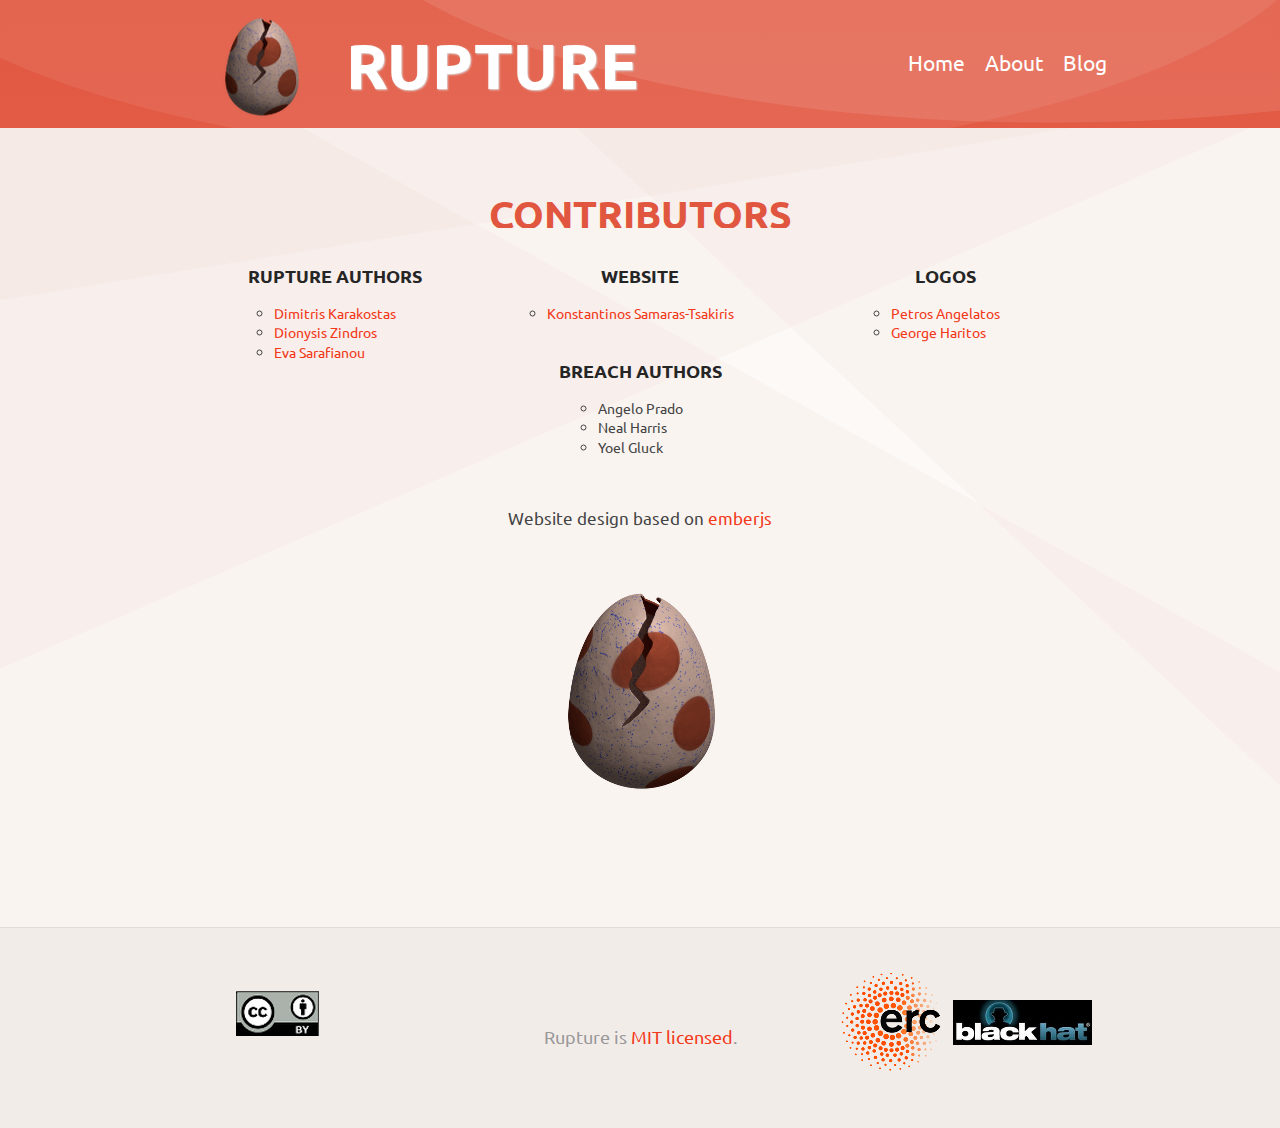
<file: about.html>
<!DOCTYPE html>
<html lang="en">
<head>
	<meta charset="utf-8">
	<title>Rupture - a BREACH attack framework </title>
	<meta property="og:title" content="Rupture is a compression side-channel attack framework" />
	<meta property="og:description" content="Rupture is a compression side-channel attack framework" />
	<link rel="shortcut icon" href="images/rupture_small_transparent.png" />
	<link href="stylesheets/site.css" rel="stylesheet" />
	<link href='https://fonts.googleapis.com/css?family=Ubuntu' rel='stylesheet' type='text/css'>
</head>

<body class="index not-responsive">
	<header class="header">
		<nav role="navigation" aria-label="main">
			<ul class="header-nav container">
				<li class="header-logo">
					<a href="index.html"><span class="visually-hidden">Rupture on Github</span></a>
				</li>
				<li>
					<h1 class="title">RUPTURE</h1>
				</li>
				<li>
				</li>
                                <li class="header_menu_item">
                                        <a href="index.html">Home</a>
                                </li>
                                <li class="header_menu_item">
                                        <a href="about.html">About</a>
                                </li>
                                <li class="header_menu_item">
                                        <a href="https://ruptureit.com/blog/">Blog</a>
                                </li>
			</ul>
		</nav>
	</header>

	<div id="content-wrapper">
		<div id="content">
			<h1 class="about-header-title">
				Contributors
			</h1>
			<br>

			<div class="features section">
				<div class="feature authors">
					<h2>Rupture authors</h2>
					<ul>
						<li><a href="https://github.com/dimkarakostas">Dimitris Karakostas</a></li>
						<li><a href="https://twitter.com/dionyziz">Dionysis Zindros</a></li>
						<li><a href="https://github.com/esarafianou">Eva Sarafianou</a></li>
					</ul>
				</div>
				<div class="feature authors">
					<h2>Website</h2>
					<ul>
						<li><a href="https://github.com/oblynx">Konstantinos Samaras-Tsakiris</a></li>
					</ul>
				</div>
				<div class="feature authors">
					<h2>Logos</h2>
					<ul>
						<li><a href="https://github.com/petrosagg">Petros Angelatos</a></li>
						<li><a href="http://ghartdesign.com/">George Haritos</a></li>
					</ul>
				</div>
				<div class="feature authors">
					<h2>BREACH authors</h2>
					<ul>
						<li>Angelo Prado</li>
						<li>Neal Harris</li>
						<li>Yoel Gluck</li>
					</ul>
				</div>
			</div>

			<div class="ember-attribution">
				<p> Website design based on <a href="https://emberjs.com">emberjs</a></p>
			</div>

			<div class="rupture-logo">
			</div>	

		</div>
	</div>

	<div class="footer">
		<div class="container">
			<div class="footer-info">
				<li class="CC-logo">
					<a href="https://creativecommons.org/licenses/by-sa/2.5/"><span class="visually-hidden">Creative Commons
							Attribution - Share Alike license</span></a>
				</li>
			</div>
			<div class="footer-statement">
				<p class="left-offset">
					Rupture is
					<a href="https://github.com/dionyziz/rupture/blob/develop/LICENSE">MIT licensed</a>.
				</p>
			</div>
			<div class="footer-info">
				<table class="logos">
					<tbody>
						<tr>
							<td>
								<img src="images/LOGO-ERC_small.png">
							</td>
							<td>
								<img src="images/black-hat-asia-22379-1.png">
							</td>
						</tr>
					</tbody>
				</table>
			</div>
		</div>
	</div>

</body>
</html>
</file>
<file: stylesheets/site.css>
html,body,div,span,applet,object,iframe,h1,h2,h3,h4,h5,h6,p,blockquote,pre,a,abbr,acronym,address,big,cite,code,del,dfn,em,img,ins,kbd,q,s,samp,small,strike,strong,sub,sup,tt,var,b,u,i,center,dl,dt,dd,ol,ul,li,fieldset,form,label,legend,table,caption,tbody,tfoot,thead,tr,th,td,article,aside,canvas,details,embed,figure,figcaption,footer,header,hgroup,menu,nav,output,ruby,section,summary,time,mark,audio,video{
  margin:0;padding:0;border:0;font:inherit;font-size:100%;vertical-align:baseline
}
html{
  line-height:1
}
ol,ul{
  list-style:none
}
table{
  border-collapse:collapse;border-spacing:0
}
caption,th,td{
  text-align:left;font-weight:normal;vertical-align:middle
}
q,blockquote{
  quotes:none
}
q:before,q:after,blockquote:before,blockquote:after{
  content:"";
  content:none
}
a img{
  border:none
}
article,aside,details,figcaption,figure,footer,header,hgroup,main,menu,nav,section,summary{
  display:block
}
/*! HiDPI v2.0.1 | MIT License | git.io/hidpi */@font-face{
font-family: 'Ubuntu', sans-serif;font-weight:normal;font-style:normal
}
[class^="icon-"]:before,[class*=" icon-"]:before{
  font-family: 'Ubuntu', sans-serif;font-style:normal;font-weight:normal;speak:none;display:inline-block;text-decoration:inherit;width:1em;margin-right:.2em;text-align:center;font-variant:normal;text-transform:none;line-height:1em;margin-left:.2em;-webkit-font-smoothing:antialiased;
  -moz-osx-font-smoothing:grayscale
}
@font-face{
  font-family: 'Ubuntu', sans-serif;font-style:normal;font-weight:400;
}
.header-nav.container{
  width:960px;padding:0 1rem;list-style-type:none;margin:auto
}
.responsive .header-nav.container{
  max-width:960px;
  width:auto
}
.not-responsive .header{
  min-width:960px
}
.header a:hover{
  border-bottom:none
}
.header{
  background:#dd6a58 url("../images/header.svg") top center no-repeat;background-size:cover;color:#fff;padding:1rem 0
}
.header .container{
  display:flex
}
@media screen and (max-width: 53.75rem){
  .responsive .header .container{
    display:block
  }
}.header .header-nav{
  align-items:center;display:flex;justify-content:space-between;
  height:6.0rem
}
@media screen and (max-width: 53.75rem){
  .responsive .header .header-nav{
    height:auto
  }
}.header a{
  color:#fff;
  font-size:1rem
}
@media screen and (max-width: 53.75rem){
  .responsive .header a{
    line-height:24px
  }
}.header-nav li{
  margin-top:11px;margin-bottom:10px;
  text-align:center
}
@media screen and (max-width: 53.75rem){
  .responsive .header-nav li{
    margin-top:10px
  }
}.header-nav li{
  -webkit-box-flex:1;-moz-box-flex:1;box-flex:1;-webkit-flex:1 0 0;-moz-flex:1 0 0;-ms-flex:1 0 0;flex:1 0 0;display:inline-block
}
@media screen and (max-width: 53.75em){
  .responsive .header-nav li{
    display:inherit
  }
}@media screen and (max-width: 53.75em){
  .responsive .header-nav li:not(.header-logo):not(.header-search){
    width:32%;
    display:inline-block
  }
}.header-nav li:not(.header-logo):not(.header-search){
  width:auto
}
.header-nav .header-logo{
  -webkit-box-flex:1.5;-moz-box-flex:1.5;box-flex:1.5;-webkit-flex:1.5 0 0;-moz-flex:1.5 0 0;-ms-flex:1.5 0 0;flex:1.5 0 0
}
.header-nav .header-search{
  -webkit-box-flex:2;-moz-box-flex:2;box-flex:2;-webkit-flex:2 0 0;-moz-flex:2 0 0;-ms-flex:2 0 0;flex:2 0 0
}
@media screen and (max-width: 53.75rem){
  .responsive .header-nav .header-search{
    display:block
  }
}.header-logo a{
  height:150px;
  width:150px;
  background: url("../images/eggrupture_small.png") no-repeat;
  display:block;
  margin-left: 20px;
  margin-top: 20px;
  vertical-align: baseline;
}.CC-logo a{
  height:45px;
  width:145px;
  background:url("../images/cc-by_logo.png") no-repeat;
  display:block;
  margin-left: 60px;
  margin-top:-30px;
}
.header_menu_item a{
  font-size: 150%;
  margin-top: 20px;
  margin-left: 20px;
}
.blackhat-logo a{
  height:45px;
  width:150px;
  background:url("../images/black-hat-asia-22379-1.png") no-repeat;
  display:block;
  margin-right: 60px;
  margin-top:-30px;
}
.ERC-logo a{
  height:120px;
  width:120px;
  background:url("../images/LOGO-ERC_small.png") no-repeat;
  display:block;
  margin-right: 60px;
  margin-top:-30px;
}
@media screen and (max-width: 53.75rem){
  .responsive .header-logo a{
    margin-left:auto
  }
}
@media screen and (max-width: 53.75rem){
  .responsive .header-search{
    margin-left:0
  }
}.visually-hidden{
  border:0 !important;clip:rect(0 0 0 0) !important;height:1px !important;margin:-1px !important;overflow:hidden !important;padding:0 !important;position:absolute !important;width:1px !important
}
.footer>.container{
  max-width:960px;
  margin:auto
}
.not-responsive .footer>.container{
  width:960px
}
.not-responsive .footer{
  min-width:960px
}
.footer a:hover{
  border-bottom:none
}
@media screen and (max-width: 53.75rem){
  .responsive .footer .container{
    padding:2rem 1rem
  }
  .responsive .footer .container .footer-info{
    margin-top:12px;
    margin-bottom:12px
  }
  .responsive .footer .container .footer-statement{
    margin:1.1rem 0
  }
  .responsive .footer .container .footer-social{
    line-height:32px;
    margin-bottom:18px
  }
}
.footer{
  background-color:#f2ece9;border-top:1px solid #f9e7e4;border-top:1px solid #e5dbd6;text-align:left;margin-top:60px
}
.footer .footer-statement{
  text-align:center
}
.footer .container{
  padding:1.875rem 1rem
}
.footer .container{
  align-items:center;
  display:flex
}
@media screen and (max-width: 53.75rem){
  .responsive .footer .container{
    text-align:center;
    display:block
  }
}.footer .footer-info{
  color:#999;font-size:0px;line-height:24px;font-weight:600;margin:0.875rem 0;text-transform:uppercase
}
.footer .footer-info{
  flex:0 0 18em;text-align:left
}
@media screen and (max-width: 53.75rem){
  .responsive .footer .footer-info{
    text-align:center
  }
}.footer .footer-info a{
  color:#dd6a58
}
.footer .footer-statement{
  color:#999;flex:1;font-size:1.1rem;margin:1rem 0;line-height:26.4px
}
.footer .footer-social{
  margin:1rem 0
}
@media screen and (min-width: 53.75rem){
  .footer .footer-social{
    flex:0 0 11em;text-align:right
  }
}.footer .footer-social a{
  -webkit-transition:opacity 200ms, color 200ms;-moz-transition:opacity 200ms, color 200ms;transition:opacity 200ms, color 200ms;color:#999;font-size:1.5rem;margin-left:0.75rem;opacity:0.7
}
.footer .footer-social a:hover{
  color:#dd6a58;
  opacity:1
}
body.about .tabs ul,body.index .tabs ul{
  border-bottom-color:#d1d1d1
}
body.index,body.about{
  background:no-repeat top center #faf4f1;background-image:url("/images/background-shades.png");background-image:url("/images/background-shades.svg"),none
}
@media screen and (min-width: 2000px){
  body.index,body.about{
    background-size:100% auto
  }
}body.index .feature p,body.about .feature p{
  margin-top:1.5em
}
@media (-webkit-min-device-pixel-ratio: 1.3), (min-resolution: 1.3), (min-resolution: 1.3){
  body.index .feature .handlebars,body.about .feature .handlebars{
    background-size:221px 210px !important
  }
  body.index .feature .structure,body.about .feature .structure{
    background-size:221px 210px !important
  }
  body.index .feature .productivity,body.about .feature .productivity{
    background-size:221px 220px !important
  }
}body.index .feature .handlebars,body.about .feature .handlebars{
  background-image: url("../images/noun_204136_cc.png");
  width: 100%;
  height: auto;
}
body.index p.prose,body.about p.prose{
  width:800px
}
body.index #download .info,body.about #download .info{
  text-align:center
}
.tabs{
  margin-top:1em;border:1px solid #e0e0e0;-moz-border-radius:5px;-webkit-border-radius:5px;border-radius:5px;overflow:hidden
}
.tabs>ul{
  list-style:none;overflow:hidden;display:table;width:100%;margin:0 0;padding:0 0;border-bottom:solid 1px #e6e4e3
}
.tabs>ul li:first-of-type{
  border-top-left-radius:4px
}
.tabs>ul li:first-of-type a{
  border-top-left-radius:2px
}
.tabs>ul li:last-of-type{
  border-top-right-radius:4px
}
.tabs>ul li:last-of-type a{
  border-top-right-radius:2px
}
.tabs>ul li:first-of-type{
  border-left:none
}
.tabs>ul li:last-of-type{
  border-right:1px solid transparent
}
.tabs>ul li.active:last-child{
  border-right:1px solid #f67862
}
.tabs>ul li.active:last-of-type a,.tabs>ul li:last-of-type a{
  border-right:1px solid transparent
}
.tabs>ul li.active a{
  background-color:#f67862;background-image:url('[data-uri]');background-size:100%;background-image:-moz-linear-gradient(90deg, #e7624b, #f67862);background-image:-webkit-linear-gradient(90deg, #e7624b, #f67862);background-image:linear-gradient(0deg, #e7624b, #f67862);border-right:1px solid #f67862;border-top:none;color:white;border-top:1px solid rgba(255,255,255,0.4)
}
.tabs>ul li.active a:hover{
  color:white;background-image:url('[data-uri]');background-size:100%;background-image:-moz-linear-gradient(90deg, #e7624b, #f67862);background-image:-webkit-linear-gradient(90deg, #e7624b, #f67862);background-image:linear-gradient(0deg, #e7624b, #f67862)
}
.tabs>ul a{
  border-right:1px solid transparent;border-left:1px solid transparent
}
.tabs>ul li{
  display:table-cell
}
.tabs>ul li a{
  display:block;border-top:solid 1px #fafafa;border-right:solid 1px #e6e4e3;background-color:#f3f3f3;background-image:url('[data-uri]');background-size:100%;background-image:-moz-linear-gradient(90deg, #f3f3f3, #ebebeb);background-image:-webkit-linear-gradient(90deg, #f3f3f3, #ebebeb);background-image:linear-gradient(0deg, #f3f3f3, #ebebeb);padding:0.5em 1em;text-align:center;font-weight:normal;color:#443331;font-family: 'Ubuntu', sans-serif;
}
.tabs>ul li a:hover{
  background-color:#ebebeb;background-image:url('[data-uri]');background-size:100%;background-image:-moz-linear-gradient(90deg, #ebebeb, #f3f3f3);background-image:-webkit-linear-gradient(90deg, #ebebeb, #f3f3f3);background-image:linear-gradient(0deg, #ebebeb, #f3f3f3);color:black;border-bottom:none
}
.tabs .pane{
  margin:1em 1.5em 2em 1.5em
}
*{
  -moz-box-sizing:border-box;-webkit-box-sizing:border-box;
  box-sizing:border-box
}
body{
  background-color:#faf4f1;margin:0;padding:0;font-family: 'Ubuntu', sans-serif;font-size:14px;line-height:1.4em;color:#444444;font-weight:normal;-webkit-font-smoothing:antialiased
}
a{
  color:#f23818;
  text-decoration:none
}
a:hover{
  border-bottom:1px dotted #f23818
}
em{
  font-style:italic
}
strong{
  font-weight:bold
}
h1,h2,h3,h4,h5,h6{
  text-transform:uppercase;font-family: 'Ubuntu', sans-serif;font-weight:bold
}
h1 code,h2 code,h3 code,h4 code,h5 code,h6 code{
  text-transform:none
}
h1{
  font-size:24px;margin-top:0;color:#e1563f;
  padding-bottom:20px
}
h1:not(:first-child){
  margin-top:40px
}
h2{
  font-size:22px;margin:.83em 0
}
h2,h3{
  font-family: 'Ubuntu', sans-serif;font-weight:bold;color:#252525
}
h3{
  font-size:18px
}
h4{
  font-size:16px;line-height:1.618em;color:#e1563f;letter-spacing:1px;margin:24px 0 12px 0
}
ul{
  list-style-type:disc
}
#slider{
  list-style-type:none
}
ol{
  list-style-type:decimal
}
p{
  margin:1em 0
}
.section{
  margin:0 auto;width:960px
}
#header{
  position:absolute;width:100%;min-width:960px;top:0;height:60px;background:#e1563f top center;background-image:url("/images/navigation_background.png");border-bottom:1px solid #aa412f;z-index:10;-moz-box-shadow:rgba(0,0,0,0.3) 0 0 3px;-webkit-box-shadow:rgba(0,0,0,0.3) 0 0 3px;box-shadow:rgba(0,0,0,0.3) 0 0 3px
}
@media (-webkit-min-device-pixel-ratio: 1.3), (min-resolution: 124.8dpi), (min-resolution: 1.3dppx){
  #header{
    background-image:url("/images/navigation_background_x2.png");background-size:480px 60px
  }
}#header #wrapper{
  width:960px;margin:0 auto;position:relative
}
#header #search form{
  display:inline-block
}
#header #logo{
  position:absolute;left:7px;top:6px;width:103px;height:40px;background-image:url("/images/ember_logo.png");-moz-transform:scale(1);-ms-transform:scale(1);-webkit-transform:scale(1);transform:scale(1);-moz-transition:0.2s;-o-transition:0.2s;-webkit-transition:0.2s;
  transition:0.2s
}
@media (-webkit-min-device-pixel-ratio: 1.3), (min-resolution: 124.8dpi), (min-resolution: 1.3dppx){
  #header #logo{
    background-image:url("/images/ember_logo_x2.png");background-size:103px 42px
  }
}#header #logo:hover,#header #logo:focus{
  -moz-transform:scale(1.06);-ms-transform:scale(1.06);-webkit-transform:scale(1.06);transform:scale(1.06);
  border:0
}
#header #nav{
  width:700px;height:65px;margin:0 auto;text-align:center
}
#header #nav li{
  line-height:26px;margin:18px 0 0;display:inline-block
}
#header #nav li a{
  font-family: 'Ubuntu', sans-serif;font-weight:bold;font-size:13px;text-transform:uppercase;color:#faf2ee;text-shadow:rgba(0,0,0,0.3) 0px 1px 0px;display:block;padding:0px 1em;height:26px;line-height:26px;text-decoration:none;border:1px solid transparent
}
#header #nav li a:hover{
  color:#ffffff
}
#header #nav li.active a{
  color:#331915;text-shadow:rgba(255,255,255,0.2) 0 1px 0px;background-color:#bf4737;background-color:rgba(0,0,0,0.2);-moz-border-radius:3px;-webkit-border-radius:3px;border-radius:3px;border:1px solid #923c2e;-moz-box-shadow:rgba(255,255,255,0.15) 0 1px 0px,inset rgba(0,0,0,0.17) 0 1px 1px;-webkit-box-shadow:rgba(255,255,255,0.15) 0 1px 0px,inset rgba(0,0,0,0.17) 0 1px 1px;box-shadow:rgba(255,255,255,0.15) 0 1px 0px,inset rgba(0,0,0,0.17) 0 1px 1px
}
#header #nav li.active a:hover{
  color:black;
  background-color:rgba(0,0,0,0.17)
}
#content-wrapper{
  overflow:hidden;*zoom:1;width:960px;padding:0px 0px 20px 0px;margin:0 auto;position:relative;
}
#content-wrapper.grid{
  background-image:url("/images/grid.png")
}
#content.has-sidebar,.has-sidebar#subcontent{
  margin:38px 0 90px 2.1em;width:700px;float:left
}
#content ol+h2,#subcontent ol+h2,#content ul+h2,#subcontent ul+h2,#content p+h2,#subcontent p+h2,#content ol+h3,#subcontent ol+h3,#content ul+h3,#subcontent ul+h3,#content p+h3,#subcontent p+h3,#content div+h3,#subcontent div+h3{
  margin-top:1.5em
}
#content figure,#subcontent figure{
  width:100%;background-color:#ffffff;margin:1.5em 0;text-align:center;border:1px solid #cccccc;overflow-x:auto
}
#content aside,#subcontent aside{
  background-color:#ffffff;padding:1em;
  color:#666666
}
#content aside code,#subcontent aside code{
  color:#777777
}
.about-header-title{
  line-height: initial;
  text-align: center;
  font-size: 280%;
  display:block;
  margin:60px auto 0 auto;
  height:40px;
  overflow:hidden;
  border-bottom:none;
}
.about-header-text{
  line-height: initial;
  text-align: center;
  font-size: 180%;
  display:block;
  height:90px;
  overflow:hidden;
  border-bottom:none;
  margin-left: 20px;
}
@media (-webkit-min-device-pixel-ratio: 1.3), (min-resolution: 124.8dpi), (min-resolution: 1.3dppx){
  .about-header-text{
    background-image:url("/images/about/header-text_x2.png");background-size:534px 107px
  }
}#download{
  width:220px;margin:0 auto;position:relative
}
#download #download-ember,#download #download-starter-kit{
  text-align:center;margin:4em auto 0 auto
}
#download #download-ember .button{
  margin:3px auto 6px;font-size:13px
}
#download #download-starter-kit{
  left:240px
}
#download .info{
  margin-top:4px;
  color:#888888
}
#download .social{
  margin-top:25px;margin-bottom:0;text-align:center;list-style:none;padding:0;
  height:20px
}
#download .social>li{
  display:inline-block;vertical-align:top;margin:0 10px;font-size:11px
}
#download .social a:hover{
  border:none
}
#download .social img{
  vertical-align:middle
}
#download .social .gplus a img{
  border:0
}
.section{
  overflow:hidden
}
.section h2{
  width:100%;text-align:center;margin:40px 0
}
.section table.columns{
  margin:0 auto
}
.section table.columns td{
  vertical-align:top;padding-right:50px
}
.features.section{
  overflow:hidden;
  *zoom:1
}
.features.section .feature{
  width:220px;
  float:left;
  margin-left:65px;
  margin-right:20px
}
.features.section .feature img{
  margin-left:auto;margin-right:auto;
  display:block
}
.features.section .feature p{
  text-align:center
}
body.security #content,body.security #subcontent{
  margin:3em auto 0 auto;width:54em
}
.showcase{
  margin:0 auto;width:100%
}
#content .showcase tr,#subcontent .showcase tr{
  background:transparent;
  border-bottom:none
}
.showcase td{
  padding:10px
}
.showcase td:nth-child(2) a{
  margin:0 auto
}
.showcase td:nth-child(3) a{
  margin-left:auto
}
.showcase td a{
  background-image:url("/images/about/user_bg.png");display:block;height:103px;
  width:210px
}
.showcase a:hover{
  border-bottom:none
}
body.deprecations #content,body.deprecations #subcontent{
  margin-top:38px
}
#footer{
  min-width:960px;margin-top:60px;padding:25px 0;border-top:1px solid #e5dbd6;background-color:#f2ece9;overflow:hidden;font-family: 'Ubuntu', sans-serif;font-weight:bold
}
#footer #footer-wrapper{
  width:960px;margin:0 auto;position:relative;overflow:hidden;*zoom:1
}
#footer .info{
  width:200px;color:#717171;text-transform:uppercase;font-size:10px;
  float:left
}
#footer .info a{
  color:#e1563f;
  text-decoration:none
}
#footer .statement{
  font-size:14px;color:#bbbbbb;text-transform:uppercase;position:absolute;text-align:center;left:200px;right:200px;
  top:10px
}
#footer .links{
  width:200px;text-align:right;
  float:right
}
#footer .links a{
  margin:3px 10px 0;border-bottom:none;opacity:0.7;-moz-transition:0.4s;-o-transition:0.4s;-webkit-transition:0.4s;transition:0.4s
}
#footer .links a:hover{
  opacity:1
}
#footer .links a i{
  margin:0
}
#footer .links a span{
  display:inline-block;width:1px;text-indent:200%;white-space:nowrap;
  overflow:hidden
}
#footer .twitter,#footer .github,#footer .googleplus{
  font-size:33px;line-height:35px;color:#464646;height:35px;width:35px;
  display:inline-block
}
#footer .googleplus{
  font-size:29px
}
.screenshot{
  margin-left:-60px
}
.button{
  display:block;width:230px;height:45px;font-family: 'Ubuntu', sans-serif;font-weight:bold;text-transform:uppercase;text-decoration:none;line-height:40px;font-size:16px;color:#f6ece8;text-align:center;text-shadow:rgba(0,0,0,0.3) 0 1px 0
}
.button.orange{
  border:1px solid #cb6352;border-top-color:#ea7a68;border-bottom-color:#a04332;*zoom:1;filter:progid:DXImageTransform.Microsoft.gradient(gradientType=0, startColorstr='#FFFE845A', endColorstr='#FFD14E37');background-image:url('[data-uri]');background-size:100%;background-image:-webkit-gradient(linear, 50% 0%, 50% 100%, color-stop(0%, #fe845a), color-stop(100%, #d14e37));background-image:-moz-linear-gradient(top, #fe845a, #d14e37);background-image:-webkit-linear-gradient(top, #fe845a, #d14e37);background-image:linear-gradient(to bottom, #fe845a, #d14e37);-moz-border-radius:5px;-webkit-border-radius:5px;border-radius:5px;-moz-box-shadow:inset 0 1px 0 rgba(255,255,255,0.35);-webkit-box-shadow:inset 0 1px 0 rgba(255,255,255,0.35);box-shadow:inset 0 1px 0 rgba(255,255,255,0.35)
}
.button.orange:hover,.button.orange:focus{
  border-color:#e27260;border-top-color:#ea7a68;border-bottom-color:#c1513d;*zoom:1;filter:progid:DXImageTransform.Microsoft.gradient(gradientType=0, startColorstr='#FFFC906B', endColorstr='#FFE2654E');background-image:url('[data-uri]');background-size:100%;background-image:-webkit-gradient(linear, 50% 0%, 50% 100%, color-stop(0%, #fc906b), color-stop(100%, #e2654e));background-image:-moz-linear-gradient(top, #fc906b, #e2654e);background-image:-webkit-linear-gradient(top, #fc906b, #e2654e);background-image:linear-gradient(to bottom, #fc906b, #e2654e)
}
.button.orange:active{
  border-color:#c9533d;border-top-color:#92473a;border-bottom-color:#e1583f;*zoom:1;filter:progid:DXImageTransform.Microsoft.gradient(gradientType=0, startColorstr='#FFB2412E', endColorstr='#FFED7249');background-image:url('[data-uri]');background-size:100%;background-image:-webkit-gradient(linear, 50% 0%, 50% 100%, color-stop(0%, #b2412e), color-stop(100%, #ed7249));background-image:-moz-linear-gradient(top, #b2412e, #ed7249);background-image:-webkit-linear-gradient(top, #b2412e, #ed7249);background-image:linear-gradient(to bottom, #b2412e, #ed7249);-moz-box-shadow:none;-webkit-box-shadow:none;box-shadow:none;text-shadow:rgba(0,0,0,0.2) 0 -1px 0
}
.button.black{
  background-image:url("/images/black_buttons.png")
}
.button.black:hover{
  background-position:0 -46px;border-bottom:none
}
.button.black:active{
  background-position:0 -92px;text-shadow:rgba(0,0,0,0.3) 0 -1px 0
}
.small-button{
  width:74px;height:22px;font-family: 'Ubuntu', sans-serif;font-weight:normal;color:#ffffff;line-height:24px;text-transform:uppercase;text-shadow:rgba(0,0,0,0.3) 0 1px 0
}
.small-button.orange{
  background-image:url("/images/small-orange-button.png")
}
.small-button.black{
  background-image:url("/images/small-black-button.png")
}
h1.title{
  font-size: 450%;
  margin-top: 20px;
  margin-right: 250px;
  color: #ffffff;
  text-shadow: 1px 1px 2px #dddddd;
}
img.feature_images{
  max-width: 100%;
  height: 200px;
}
iframe#screencast{
  width: 560px;
  height: 315px;
}
div#screencast{
  width: 560px;
  height: 315px;
  margin: auto;
}
img.center{
  align: middle;
}
div.rupture-logo{
  background-image: url("../images/eggrupture_med.png");
  background-repeat: no-repeat;
  background-position: center center;
  width: 100%;
  position: relative;
  height: 300px;
  margin-top: 20px;
}
div.authors ul{
  vertical-align: middle;
  display: table;
  margin: 0 auto;
  list-style-type: circle;
}
div.authors h2{
  display: block;
  font-size: 1.3em;
  margin-top: 1em;
  margin-bottom: 1em;
  margin-left: 0;
  margin-right: 0;
  font-weight: bold;
}
div.ember-attribution{
  margin-top: 50px;
}
.ember-attribution p{
  text-align: center;
  font-size: 120%
}
p.left-offset{
  margin: 1em 0 0 70px;
}
table.logos{
  border-collapse: separate;
  border-spacing: 12px 0;
}
</file>
